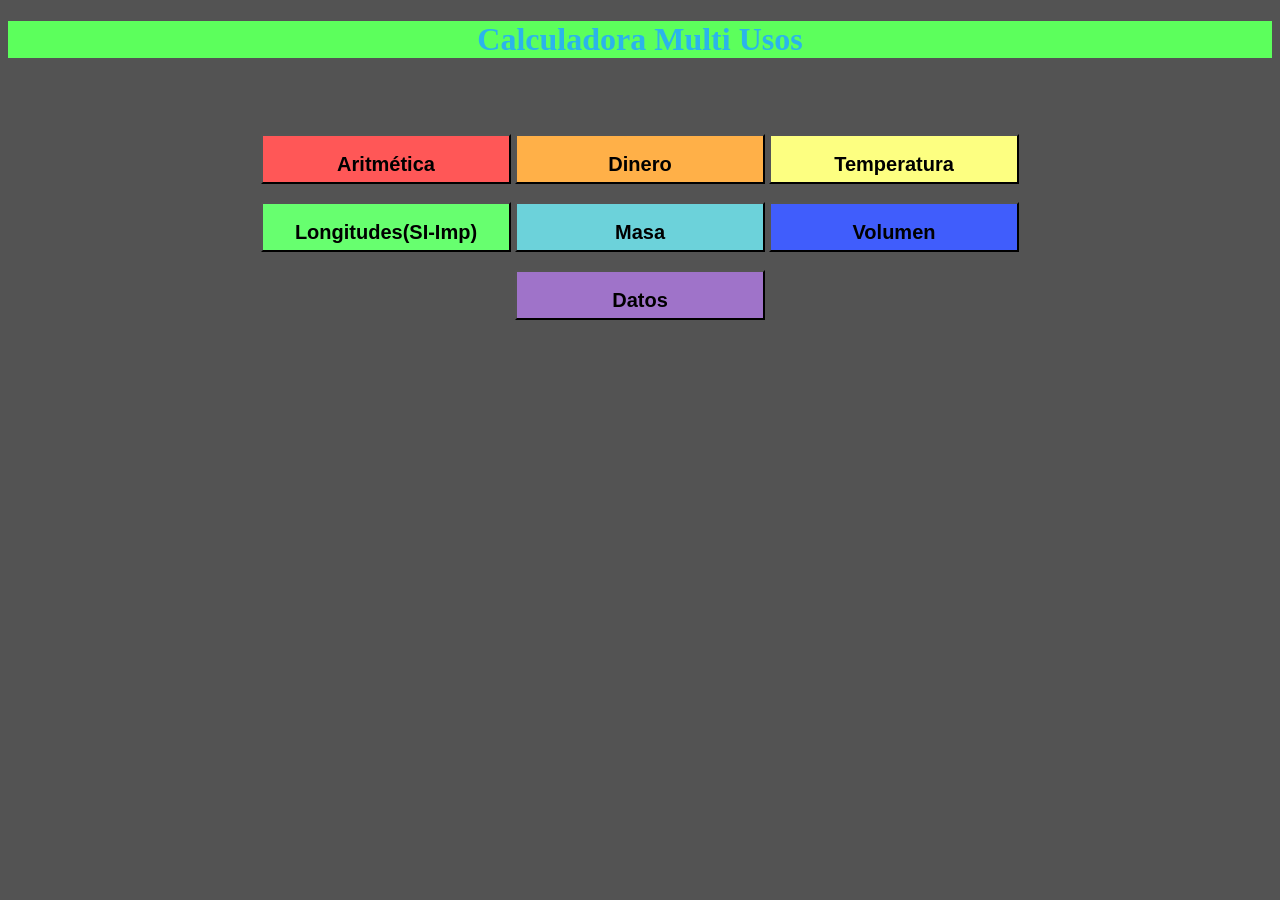
<file: index.html>
<!DOCTYPE html>
<html lang="en">
<head>
    <meta charset="UTF-8">
    <meta name="viewport" content="width=device-width, initial-scale=1.0">
    <title>Calculadora Multi Usos</title>
    <link rel="stylesheet" href="calculadoraindex.css">
</head>
<body>
    <h1 class="titulo">
        Calculadora Multi Usos
    </h1>
    <br>
    <br>
    <br>
    <button id="aritmética" onclick="window.location.href='aritmética.html'">
        <h2>
            Aritmética
        </h2>
    </button>
    <button id="dinero" onclick="window.location.href='dinero.html'">
        <h2>
            Dinero
        </h2>
    </button>
    <!-- button id="Calor" onclick="window.location.href='Calor.html'">
        <h2>
            Calor
        </h2>
    </button -->
    <button id="temperatura" onclick="window.location.href='temperatura.html'">
        <h2>
            Temperatura
        </h2>
    </button>
    <br>
    <br>
    <button id="SIImp" onclick="window.location.href='SIImp.html'">
        <h2>
            Longitudes(SI-Imp)
        </h2>
    </button>
    <button id="masa" onclick="window.location.href='masa.html'">
        <h2>
            Masa
        </h2>
    </button>
    <button id="volumen" onclick="window.location.href='volumen.html'">
        <h2>
            Volumen
        </h2>
    </button>
    <br>
    <br>
    <button id="datos" onclick="window.location.href='datos.html'">
        <h2>
            Datos
        </h2>
    </button>
</body>
</html>
</file>
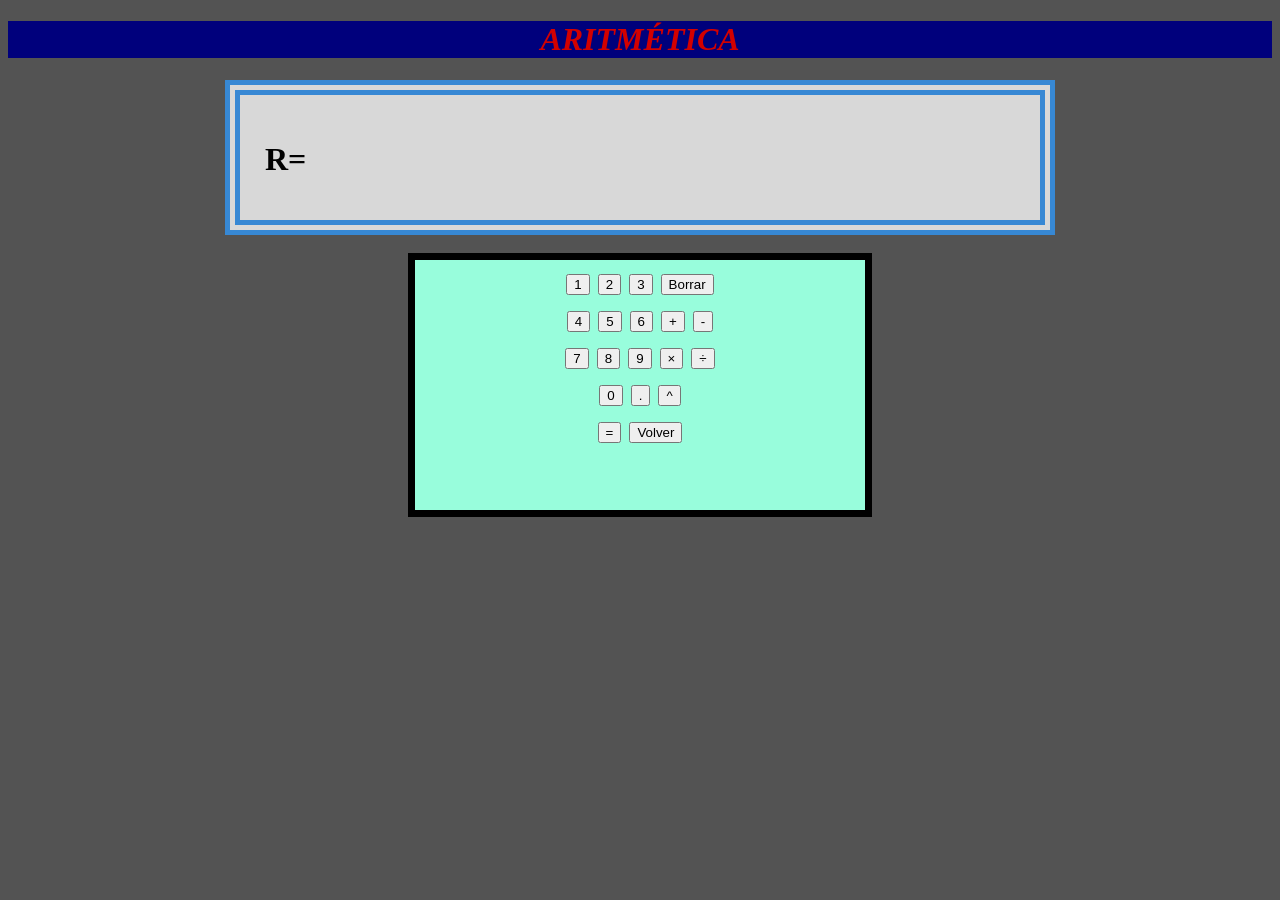
<file: aritmética.html>
<!DOCTYPE html>
<html lang="en">
<head>
    <meta charset="UTF-8">
    <meta name="viewport" content="width=device-width, initial-scale=1.0">
    <title>Calculadora Básic/Aritmética</title>
    <link rel="stylesheet" href="aritmética.css">
</head>
<body>
    <h1 class="h1">
        <em>
            ARITMÉTICA
        </em>
    </h1>
    <div class="cuadro">
        <h1 id="pantalla">
            R=
        </h1>
    </div>
    <br>
    <h1 class="teclado">
        <button onclick="escribir('1')">1</button>
        <button onclick="escribir('2')">2</button>
        <button onclick="escribir('3')">3</button>
        <button onclick="borrar()">Borrar</button>
        <br>
        <button onclick="escribir('4')">4</button>
        <button onclick="escribir('5')">5</button>
        <button onclick="escribir('6')">6</button>
        <button onclick="operacion('+')">+</button>
        <button onclick="operacion('-')">-</button>
        <br>
        <button onclick="escribir('7')">7</button>
        <button onclick="escribir('8')">8</button>
        <button onclick="escribir('9')">9</button>
        <button onclick="operacion('*')">×</button>
        <button onclick="operacion('/')">÷</button>
        <br>
        <button onclick="escribir('0')">0</button>
        <button onclick="escribir('.')">.</button>
        <button onclick="operacion('**')">^</button>
        <br>
        <button onclick="resultadoFinal()">=</button>
        <button onclick="window.location.href='index.html'">
            Volver
        </button>
    </h1>
    <script src="aritmética.js"></script>
</body>
</html>
</file>
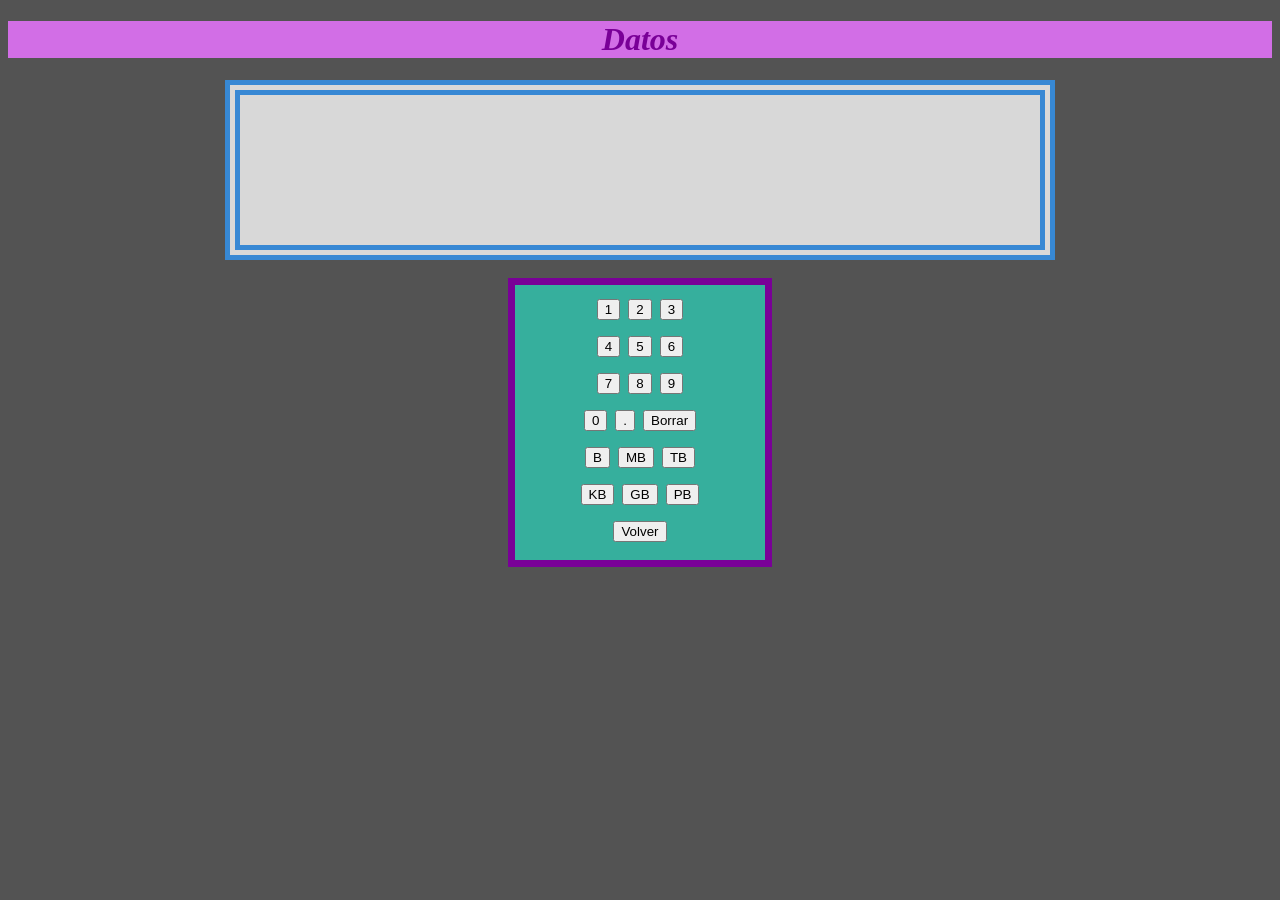
<file: datos.html>
<!DOCTYPE html>
<html lang="en">
<head>
    <meta charset="UTF-8">
    <meta name="viewport" content="width=device-width, initial-scale=1.0">
    <title>Calculadora Básica/Dinero</title>
    <link rel="stylesheet" href="datos.css">
</head>
<body>
    <h1 class="h1">
        <em>
            Datos
        </em>
    </h1>
    <div class="cuadro" id="tu">
        <h2 id="mostrar">

        </h2>
    </div>
    <br>
    <h1 class="teclado">
        <button onclick="escribir('1')">1</button>
        <button onclick="escribir('2')">2</button>
        <button onclick="escribir('3')">3</button>
        <br>
        <button onclick="escribir('4')">4</button>
        <button onclick="escribir('5')">5</button>
        <button onclick="escribir('6')">6</button>
        <br>
        <button onclick="escribir('7')">7</button>
        <button onclick="escribir('8')">8</button>
        <button onclick="escribir('9')">9</button>
        <br>
        <button onclick="escribir('0')">0</button>
        <button onclick="escribir('.')">.</button>
        <button onclick="borrar()">Borrar</button>
        <br>
        <button onclick="byte()">B</button>
        <button onclick="megabyte()">MB</button>
        <button onclick="terabyte()">TB</button>
        <br>
        <button onclick="kilobyte()">KB</button>
        <button onclick="gigabyte()">GB</button>
        <button onclick="petabyte()">PB</button>
        <br>
        <button onclick="window.location.href='index.html'">
            Volver
        </button>
    </h1>
    <script src="datos.js"></script>
</body>
</html>
</file>
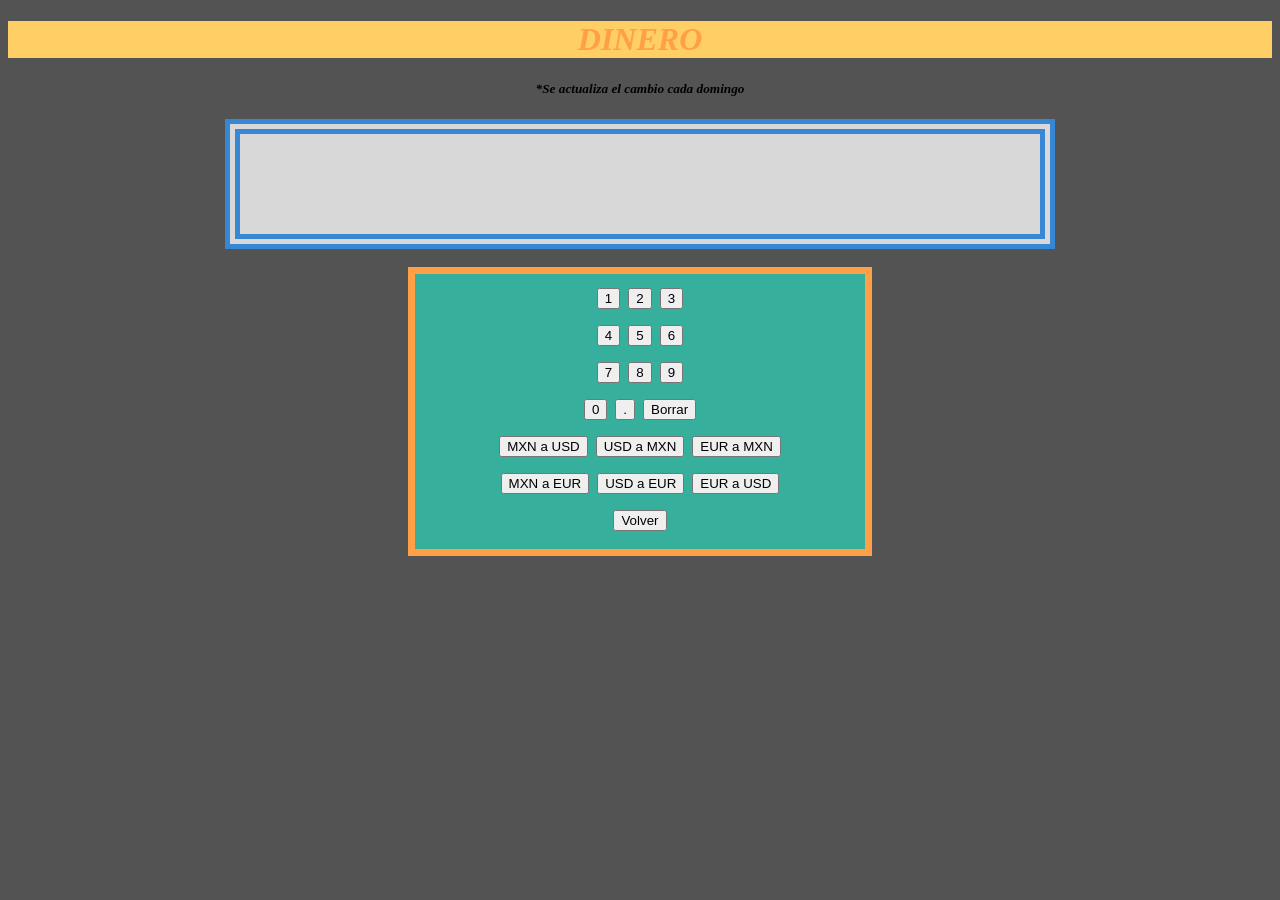
<file: dinero.html>
<!DOCTYPE html>
<html lang="en">
<head>
    <meta charset="UTF-8">
    <meta name="viewport" content="width=device-width, initial-scale=1.0">
    <title>Calculadora Básica/Dinero</title>
    <link rel="stylesheet" href="dinero.css">
</head>
<body>
    <h1 class="h1">
        <em>
            DINERO
        </em>
    </h1>
    <h5>
        <em>*Se actualiza el cambio cada domingo</em>
    </h5>
    <div class="cuadro" id="tu">
        <h2 id="mostrar">

        </h2>
    </div>
    <br>
    <h1 class="teclado">
        <button onclick="escribir('1')">1</button>
        <button onclick="escribir('2')">2</button>
        <button onclick="escribir('3')">3</button>
        <br>
        <button onclick="escribir('4')">4</button>
        <button onclick="escribir('5')">5</button>
        <button onclick="escribir('6')">6</button>
        <br>
        <button onclick="escribir('7')">7</button>
        <button onclick="escribir('8')">8</button>
        <button onclick="escribir('9')">9</button>
        <br>
        <button onclick="escribir('0')">0</button>
        <button onclick="escribir('.')">.</button>
        <button onclick="borrar()">Borrar</button>
        <br>
        <button onclick="mxnUsd()">MXN a USD</button>
        <button onclick="usdMxn()">USD a MXN</button>
        <button onclick="eurMxn()">EUR a MXN</button>
        <br>
        <button onclick="mxnEur()">MXN a EUR</button>
        <button onclick="usdEur()">USD a EUR</button>
        <button onclick="eurUsd()">EUR a USD</button>
        <br>
        <button onclick="window.location.href='index.html'">
            Volver
        </button>
    </h1>
    <script src="dinero.js"></script>
</body>
</html>
</file>
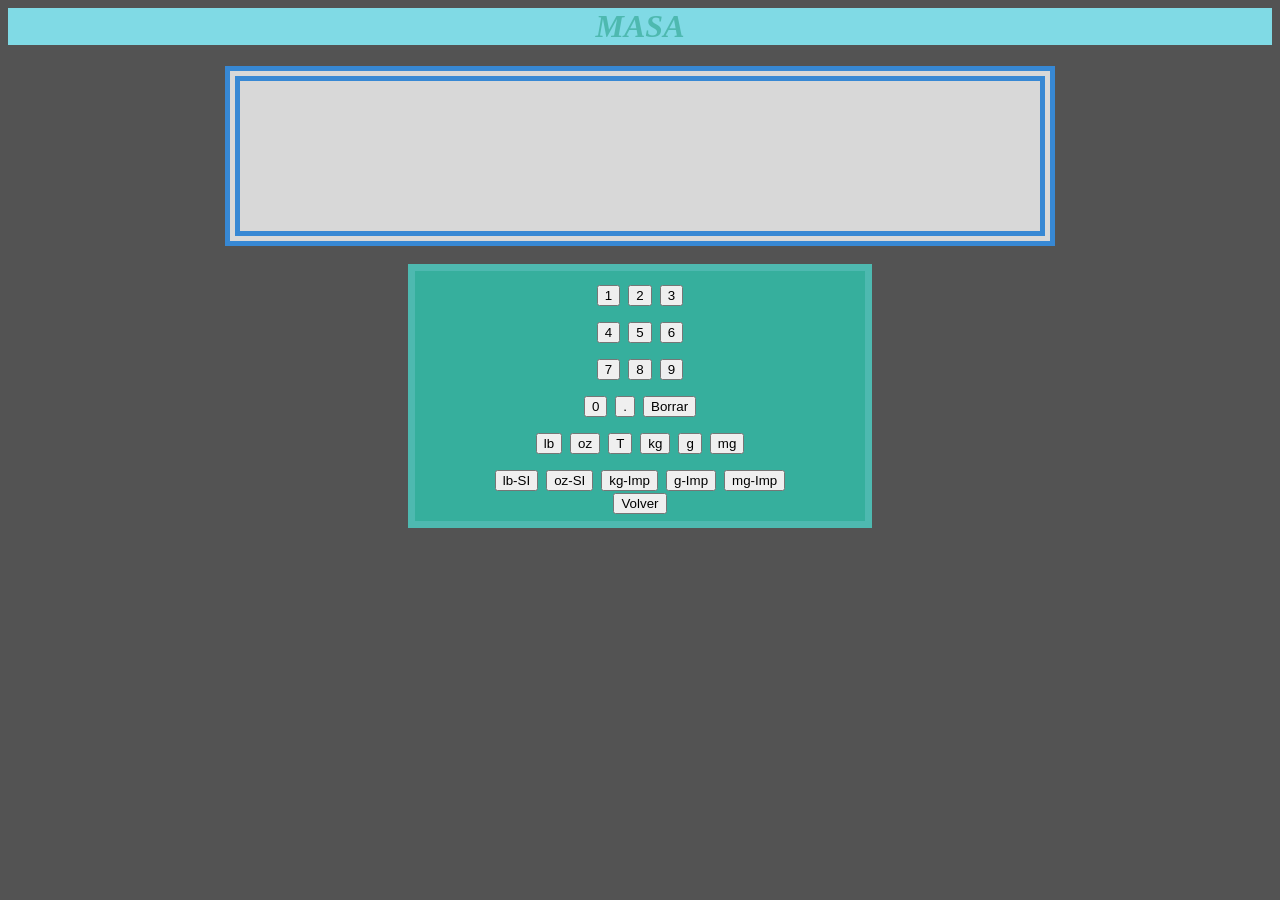
<file: masa.html>
<meta charset="UTF-8">
    <meta name="viewport" content="width=device-width, initial-scale=1.0">
    <title>Calculadora Multi Usos/Masa</title>
    <link rel="stylesheet" href="masa.css">
</head>
<body>
    <h1 class="h1">
        <em>
            MASA
        </em>
    </h1>
    <div class="cuadro">
         <h3 id="mostrar">
             
         </h3>
    </div>
    <br>
    <h1 class="teclado">
        <button onclick="escribir('1')">1</button>
        <button onclick="escribir('2')">2</button>
        <button onclick="escribir('3')">3</button>
        <br>
        <button onclick="escribir('4')">4</button>
        <button onclick="escribir('5')">5</button>
        <button onclick="escribir('6')">6</button>
        <br>
        <button onclick="escribir('7')">7</button>
        <button onclick="escribir('8')">8</button>
        <button onclick="escribir('9')">9</button>
        <br>
        <button onclick="escribir('0')">0</button>
        <button onclick="escribir('.')">.</button>
        <button onclick="borrar()"> Borrar </button>
        <br>
        <button onclick="libra()">lb</button>
        <button onclick="onza()">oz</button>
        <button onclick="t()">T</button>
        <button onclick="kg()">kg</button>
        <button onclick="g()">g</button>
        <button onclick="mg()">mg</button>
        <br>
        <button onclick="libraSI()">lb-SI</button>
        <button onclick="onzaSI()">oz-SI</button>
        <button onclick="kgImp()">kg-Imp</button>
        <button onclick="gImp()">g-Imp</button>
        <button onclick="mgImp()">mg-Imp</button>
        <br>
        <button onclick="window.location.href='index.html'">
            Volver
        </button>
    </h1>
    <script src="masa.js"></script>
</body>
</html>
</file>
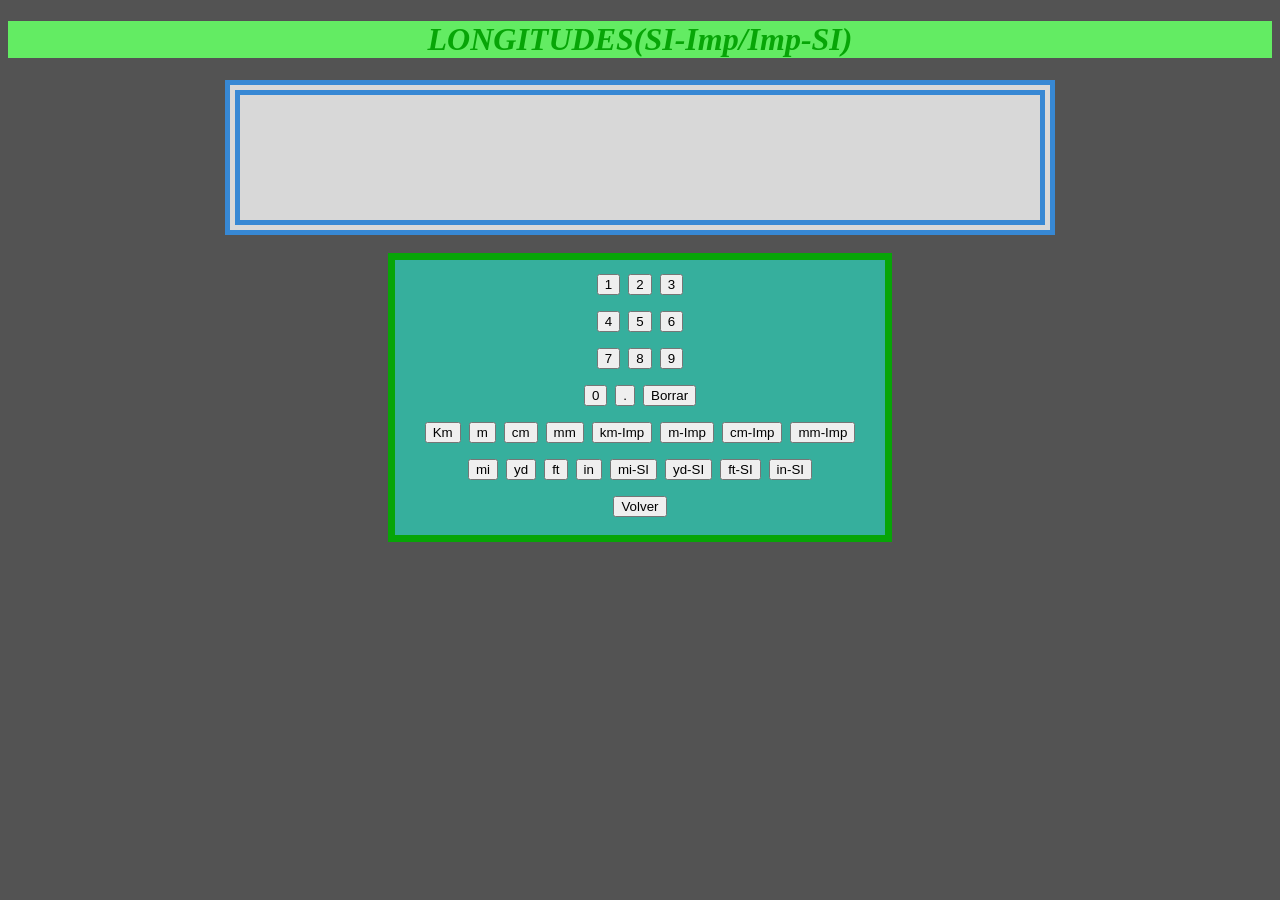
<file: SIImp.html>
<!DOCTYPE html>
<html lang="en">
<head>
    <meta charset="UTF-8">
    <meta name="viewport" content="width=device-width, initial-scale=1.0">
    <title>Calculadora Multi Usos/Longitudes/SI</title>
    <link rel="stylesheet" href="SIImp.css">
</head>
<body>
    <h1 class="h1">
        <em>
            LONGITUDES(SI-Imp/Imp-SI)
        </em>
    </h1>
    <div class="cuadro" id="tu">
        <h3 id="mostrar">
            
        </h3>
    </div>
    <br>
    <h1 class="teclado">
        <button onclick="escribir('1')">1</button>
        <button onclick="escribir('2')">2</button>
        <button onclick="escribir('3')">3</button>
        <br>
        <button onclick="escribir('4')">4</button>
        <button onclick="escribir('5')">5</button>
        <button onclick="escribir('6')">6</button>
        <br>
        <button onclick="escribir('7')">7</button>
        <button onclick="escribir('8')">8</button>
        <button onclick="escribir('9')">9</button>
        <br>
        <button onclick="escribir('0')">0</button>
        <button onclick="escribir('.')">.</button>
        <button onclick="borrar()"> Borrar </button>
        <br>
        <button onclick="kilometro()">Km</button>
        <button onclick="metro()">m</button>
        <button onclick="centimetro()">cm</button>
        <button onclick="milimetro()">mm</button>
        <button onclick="kmImp()">km-Imp</button>
        <button onclick="mImp()">m-Imp</button>
        <button onclick="cmImp()">cm-Imp</button>
        <button onclick="mmImp()">mm-Imp</button>
        <br>
        <button onclick="milla()">mi</button>
        <button onclick="yarda()">yd</button>
        <button onclick="pie()">ft</button>
        <button onclick="pulgada()">in</button>
        <button onclick="millaSI()">mi-SI</button>
        <button onclick="yardaSI()">yd-SI</button>
        <button onclick="pieSI()">ft-SI</button>
        <button onclick="pulgadaSI()">in-SI</button>
        <br>
        <button onclick="window.location.href='index.html'" id="center">
            Volver
        </button>
    </h1>
    <script src="SIImp.js"></script>
</body>
</html>
</file>
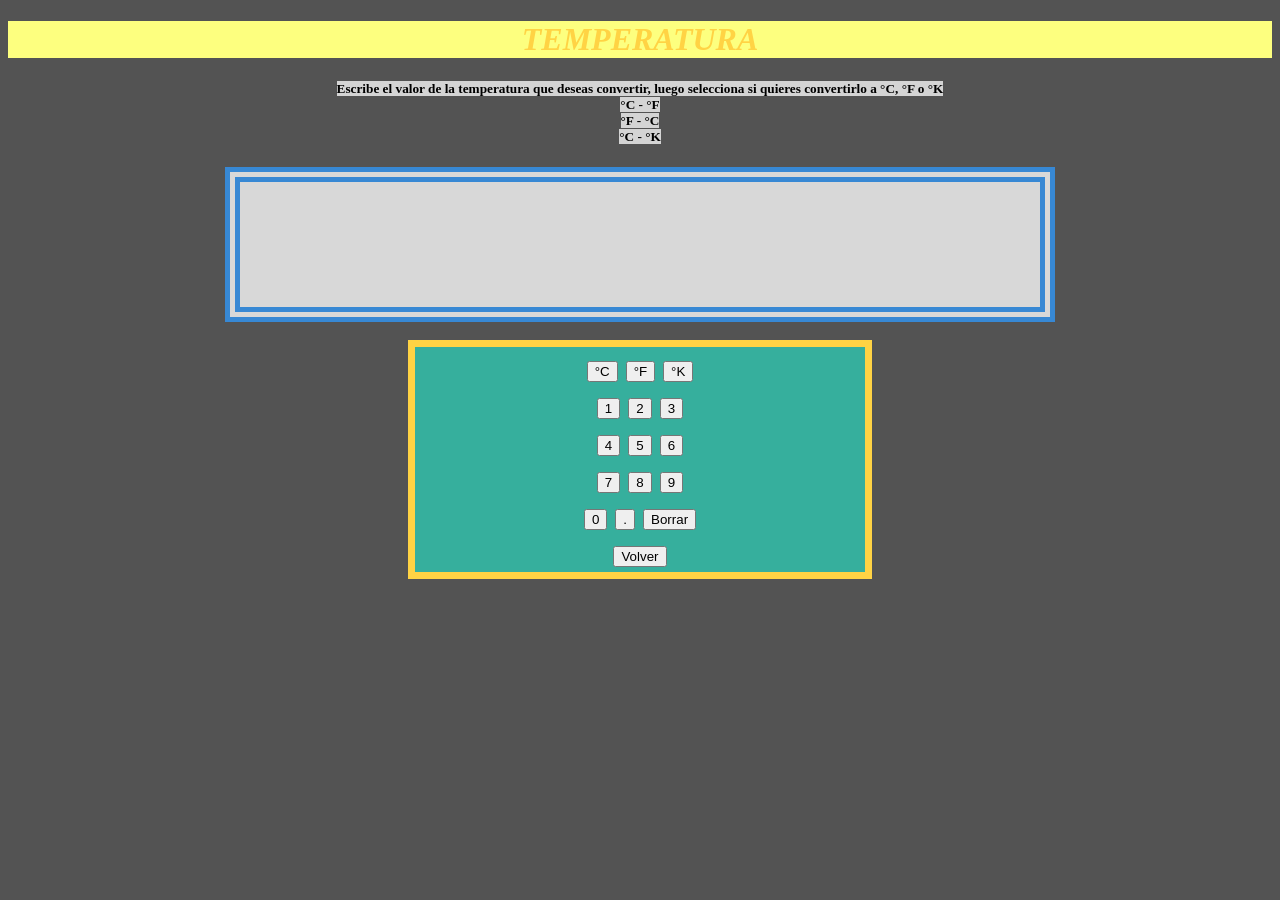
<file: temperatura.html>
<!DOCTYPE html>
<html lang="en">
<head>
    <meta charset="UTF-8">
    <meta name="viewport" content="width=device-width, initial-scale=1.0">
    <title>Calculadora Multi Usos/Temperatura</title>
    <link rel="stylesheet" href="temperatura.css">
</head>
<body>
    <h1 class="h1">
        <em>
            TEMPERATURA
        </em>
    </h1>
    <h5>
        <mark>
            Escribe el valor de la temperatura que deseas convertir, luego selecciona si quieres convertirlo a °C, °F o °K
            <br>
            °C - °F
            <br>
            °F - °C
            <br>
            °C - °K
        </mark>
    </h5>
    <div class="cuadro">
         <h3 id="mostrar">
             
         </h3>
    </div>
    <br>
    <h1 class="teclado">
        <button onclick="resultc()">°C</button>
        <button onclick="resultf()">°F</button>
        <button onclick="resultk()">°K</button>
        <br>
        <button onclick="escribir('1')">1</button>
        <button onclick="escribir('2')">2</button>
        <button onclick="escribir('3')">3</button>
        <br>
        <button onclick="escribir('4')">4</button>
        <button onclick="escribir('5')">5</button>
        <button onclick="escribir('6')">6</button>
        <br>
        <button onclick="escribir('7')">7</button>
        <button onclick="escribir('8')">8</button>
        <button onclick="escribir('9')">9</button>
        <br>
        <button onclick="escribir('0')">0</button>
        <button onclick="escribir('.')">.</button>
        <button onclick="borrar()"> Borrar </button>
        <br>
        <button onclick="window.location.href='index.html'">
            Volver
        </button>
    </h1>
    <script src="temperatura.js"></script>
</body>
</html>
</file>
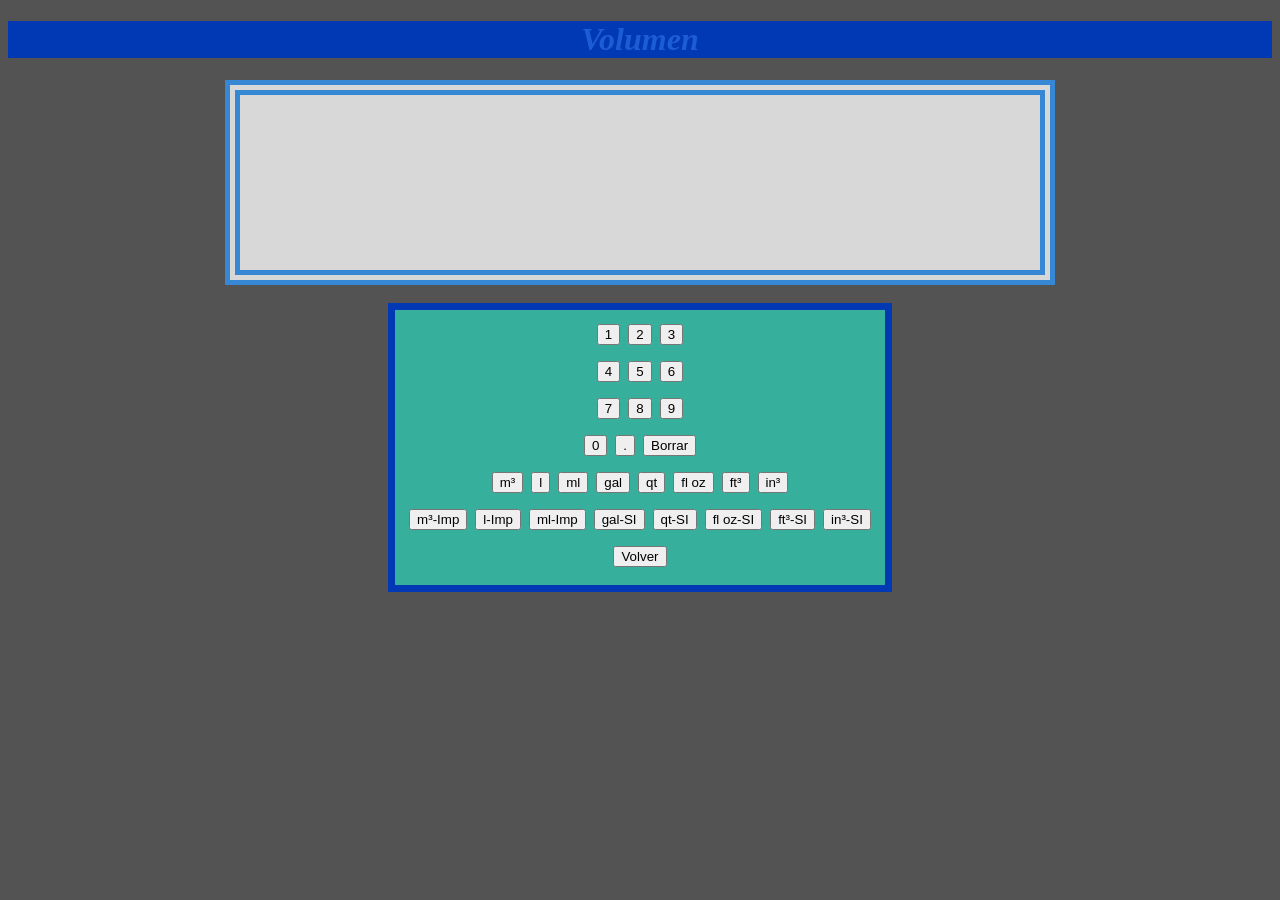
<file: volumen.html>
<!DOCTYPE html>
<html lang="en">
<head>
    <meta charset="UTF-8">
    <meta name="viewport" content="width=device-width, initial-scale=1.0">
    <title>Calculadora Multi Usos/Volumen</title>
    <link rel="stylesheet" href="volumen.css">
</head>
<body>
    <h1 class="h1">
        <em>
            Volumen
        </em>
    </h1>
    <div class="cuadro">
         <h3 id="mostrar">
             
         </h3>
    </div>
    <br>
    <h1 class="teclado">
        <button onclick="escribir('1')">1</button>
        <button onclick="escribir('2')">2</button>
        <button onclick="escribir('3')">3</button>
        <br>
        <button onclick="escribir('4')">4</button>
        <button onclick="escribir('5')">5</button>
        <button onclick="escribir('6')">6</button>
        <br>
        <button onclick="escribir('7')">7</button>
        <button onclick="escribir('8')">8</button>
        <button onclick="escribir('9')">9</button>
        <br>
        <button onclick="escribir('0')">0</button>
        <button onclick="escribir('.')">.</button>
        <button onclick="borrar()"> Borrar </button>
        <br>
        <button onclick="m3()">m³</button>
        <button onclick="l()">l</button>
        <button onclick="ml()">ml</button>
        <button onclick="gal()">gal</button>
        <button onclick="qt()">qt</button>
        <button onclick="floz()">fl oz</button>
        <button onclick="ft3()">ft³</button>
        <button onclick="in3()">in³</button>
        <br>
        <button onclick="m3Imp()">m³-Imp</button>
        <button onclick="lImp()">l-Imp</button>
        <button onclick="mlImp()">ml-Imp</button>
        <button onclick="galSI()">gal-SI</button>
        <button onclick="qtSI()">qt-SI</button>
        <button onclick="flozSI()">fl oz-SI</button>
        <button onclick="ft3SI()">ft³-SI</button>
        <button onclick="in3SI()">in³-SI</button>
        <br>
        <button onclick="window.location.href='index.html'">
            Volver
        </button>
    </h1>
    <script src="volumen.js"></script>
</body>
</html>
</file>
<file: calculadoraindex.css>
body{
    background-color: rgb(83, 83, 83);
    text-align: center;
}

.titulo {
    color: rgb(43, 180, 235);
    background-color: hsl(120, 100%, 68%);
}

#aritmética {
    border: -15px solid #000;
    background-color: rgb(255, 87, 87);
    width: 250px;
    height: 50px;
}

#dinero {
    border: -15px solid #000;
    background-color: rgb(255, 176, 72);
    width: 250px;
    height: 50px;
}

#temperatura {
    border: -15px solid #000;
    background-color: rgb(253, 255, 129);
    width: 250px;
    height: 50px;
}

#SIImp {
    border: -15px solid #000;
    background-color: rgb(103, 255, 111);
    width: 250px;
    height: 50px;
}

#masa {
    border: -15px solid #000;
    background-color: rgb(108, 210, 218);
    width: 250px;
    height: 50px;
}

#volumen {
    border: -15px solid #000;
    background-color: rgb(64, 93, 252);
    width: 250px;
    height: 50px;
}

#datos {
    border: -15px solid #000;
    background-color: rgb(159, 115, 201);
    width: 250px;
    height: 50px;
}
</file>
<file: aritmética.css>
body {
    background-color: rgb(83, 83, 83);
}

.h1 {
    color: rgb(211, 0, 0);
    background-color: rgb(0, 0, 124);
    text-align: center;
    align-items: center;
}

.cuadro {
    padding: 25px;
    border: 15px double #3788d4;
    background-color: rgb(216, 216, 216);
    width: 750px;
    height: 75px;
    margin: 0 auto;
}

.teclado {
    background-color: rgb(152, 253, 220);
    text-align: center;
    border: 7px solid #000000;
    width: 450px;
    max-width: 450px;
    min-width: 300px;
    height: 250px;
    min-height: 250px;
    max-height: 250px;
    margin:0 auto;
}
</file>
<file: datos.css>
body {
    background-color: rgb(83, 83, 83);
    text-align: center;
}

.h1 {
    color: rgb(121, 0, 151);
    background-color:rgb(210, 110, 230);
}

.cuadro {
    padding: 25px;
    border: 15px double #3788d4;
    background-color: rgb(216, 216, 216);
    width: 750px;
    height: 125px;
    margin: auto;
}

.teclado {
    border: 7px solid rgb(121, 0, 151);
    background-color:  #36af9d;
    width: 250px;
    max-width: 250px;
    min-width: 250px;
    height: 275px;
    min-height: 275px;
    max-height: 275px;
    margin:0 auto;
}

#mostrarpantalla {
    white-space: pre-line;
}

#tu {
    display: flex;
    flex-direction: column;
    justify-content: flex-start;
    padding-top: 0;
    margin-top: 0;
    line-height: 1;
}
</file>
<file: dinero.css>
body {
    background-color: rgb(83, 83, 83);
    text-align: center;
    align-items: center;
}

.h1 {
    color: rgb(255, 159, 70);
    background-color:rgb(255, 206, 100);
}

.cuadro {
    padding: 25px;
    border: 15px double #3788d4;
    background-color: rgb(216, 216, 216);
    width: 750px;
    height: 75px;
    top: auto;
    margin: 0 auto;
}

.teclado {
    padding: 0cm ;
    border: 7px solid rgb(255, 159, 70);
    background-color: #36af9d;
    width: 450px;
    max-width: 450px;
    min-width: 300px;
    height: 275px;
    min-height: 275px;
    max-height: 275px;
    margin:0 auto;
}

#mostrarpantalla {
    white-space: pre-line;
}

#tu {
    display: flex;
    flex-direction: column;
    justify-content: flex-start;
    padding-top: 0;
    margin-top: 0;
    line-height: 1;
}
</file>
<file: masa.css>
body {
    background-color: rgb(83, 83, 83);
    text-align: center;
    align-items: center;
}

.h1 {
    color: rgb(78, 185, 176);
    background-color:rgb(128, 218, 229);
}

.cuadro {
    padding: 25px;
    border: 15px double #3788d4;
    background-color: rgb(216, 216, 216);
    width: 750px;
    height: 100px;
    margin: 0 auto;
}

.teclado {
    padding: 0cm ;
    border: 7px solid rgb(78, 185, 176);
    background-color: #36af9d;
    width: 450px;
    max-width: 450px;
    min-width: 300px;
    height: 250px;
    min-height: 250px;
    max-height: 250px;
    margin:0 auto;
}

#mostrarpantalla {
    white-space: pre-line;
}

#tu {
    display: flex;
    flex-direction: column;
    justify-content: flex-start;
    padding-top: 0;
    margin-top: 0;
    line-height: 1;
}
</file>
<file: SIImp.css>
body {
    background-color: rgb(83, 83, 83);
    text-align: center;
}

.h1 {
    color: rgb(7, 165, 7);
    background-color:rgb(99, 236, 99);
}

.cuadro {
    padding: 25px;
    border: 15px double #3788d4;
    background-color: rgb(216, 216, 216);
    width: 750px;
    height: 100px;
    top: auto;
    margin: 0 auto;
}

.teclado {
    border: 7px solid rgb(7, 165, 7);
    background-color:  #36af9d;
    width: 490px;
    max-width: 490px;
    min-width: 490px;
    height: 275px;
    min-height: 275px;
    max-height: 275px;
    margin:0 auto;
}

#mostrarpantalla {
    white-space: pre-line;
}

#tu {
    display: flex;
    flex-direction: column;
    justify-content: flex-start;
    padding-top: 0;
    margin-top: 0;
    line-height: 1;
}
</file>
<file: temperatura.css>
body{
    background-color: rgb(83, 83, 83);
    text-align: center;
    align-items: center;
}

.h1 {
    color: rgb(255, 211, 68);
    background-color: rgb(253, 255, 127);
}

mark {
    color: black;
    background-color: rgba(230, 230, 230, 0.877);
}

.cuadro {
    padding: 25px;
    border: 15px double #3788d4;
    background-color: rgb(216, 216, 216);
    width: 750px;
    height: 75px;
    margin: 0 auto;
}

.teclado {
    padding: 0cm ;
    border: 7px solid rgb(255, 211, 68);
    background-color: #36af9d;
    width: 450px;
    max-width: 450px;
    min-width: 300px;
    height: 225px;
    min-height: 225px;
    max-height: 225px;
    margin:0 auto;
}
</file>
<file: volumen.css>
body {
    background-color: rgb(83, 83, 83);
    text-align: center;
}

.h1 {
    color: rgb(29, 93, 211);
    background-color:rgb(0, 57, 179);
}

.cuadro {
    padding: 25px;
    border: 15px double #3788d4;
    background-color: rgb(216, 216, 216);
    width: 750px;
    height: 125px;
    margin: auto;
}

.teclado {
    border: 7px solid rgb(0, 57, 179);
    background-color:  #36af9d;
    width: 490px;
    max-width: 490px;
    min-width: 490px;
    height: 275px;
    min-height: 275px;
    max-height: 275px;
    margin:0 auto;
}

#mostrarpantalla {
    white-space: pre-line;
}

#tu {
    display: flex;
    flex-direction: column;
    justify-content: flex-start;
    padding-top: 0;
    margin-top: 0;
    line-height: 1;
}
</file>
